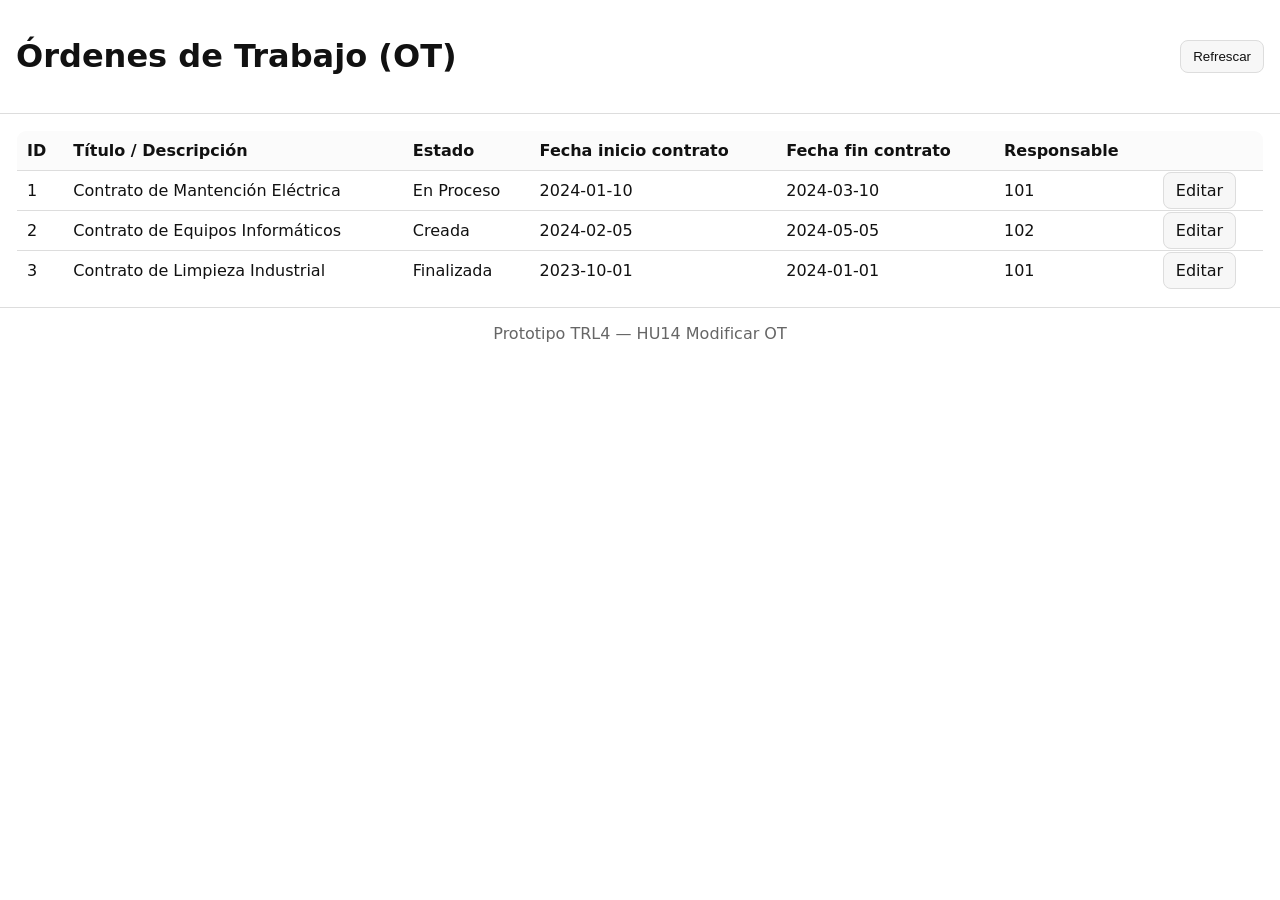
<file: hu14-modificar-ot/index.html>
<!doctype html>
<html lang="es">
<head>
  <meta charset="utf-8" />
  <meta name="viewport" content="width=device-width, initial-scale=1" />
  <title>HU14 – Modificar OT</title>
  <link rel="stylesheet" href="css/style.css" />
</head>
<body>
  <header class="topbar">
    <h1>Órdenes de Trabajo (OT)</h1>
    <div class="actions"><button id="btnRefrescar">Refrescar</button></div>
  </header>
  <main>
    <table class="tabla">
      <thead>
        <tr>
          <th>ID</th><th>Título / Descripción</th><th>Estado</th>
          <th>Fecha inicio contrato</th><th>Fecha fin contrato</th>
          <th>Responsable</th><th></th>
        </tr>
      </thead>
      <tbody id="otBody"></tbody>
    </table>
    <p id="vacio" class="muted" hidden>No hay OT para mostrar.</p>
  </main>
  <footer class="footer">Prototipo TRL4 — HU14 Modificar OT</footer>
  <script src="js/app.js"></script>
  <script>
    window.addEventListener('DOMContentLoaded', async () => {
      await App.init(); await App.listarOT();
      document.getElementById('btnRefrescar').onclick = () => App.listarOT();
    });
  </script>
</body>
</html>
</file>
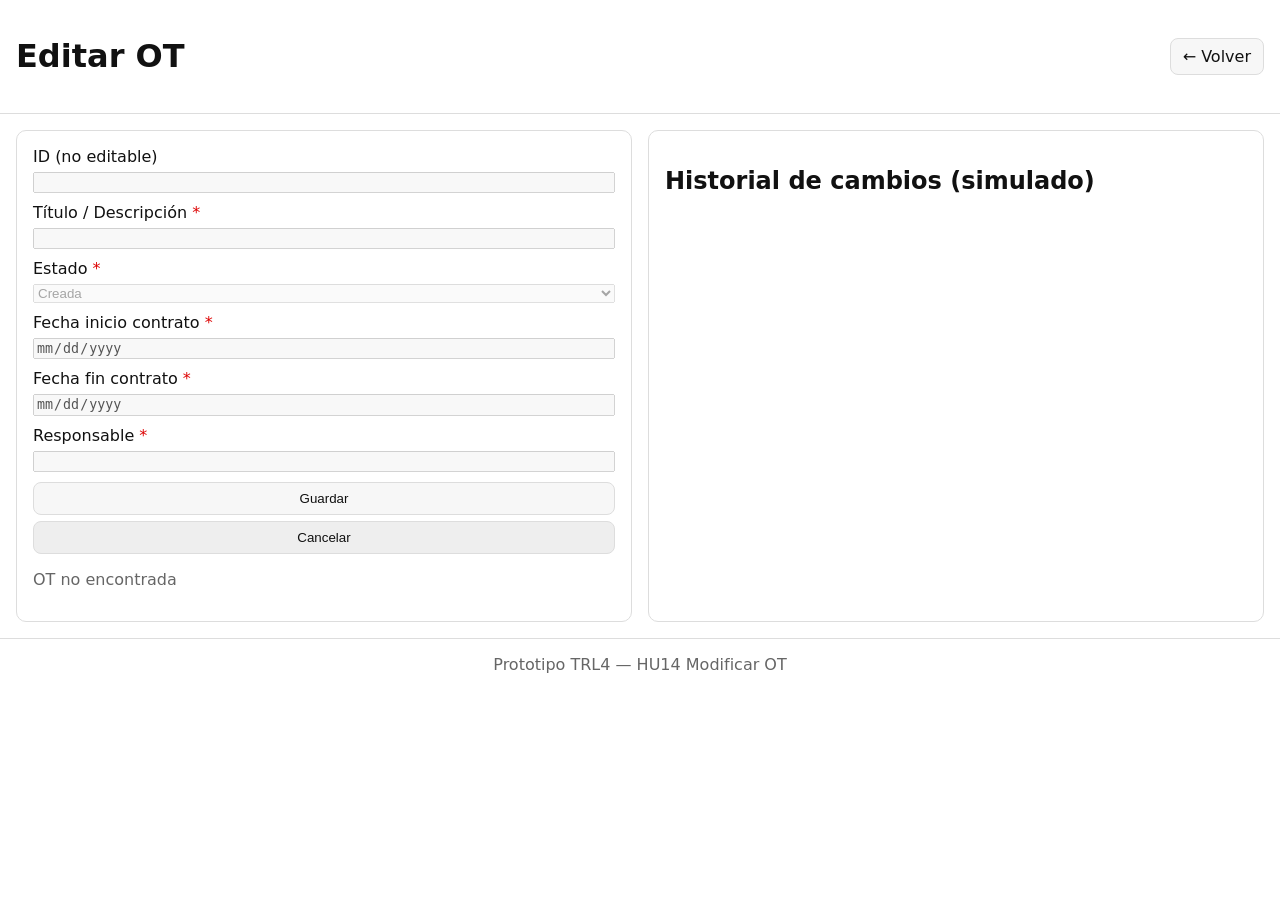
<file: hu14-modificar-ot/editar.html>
<!doctype html>
<html lang="es">
<head>
  <meta charset="utf-8" />
  <meta name="viewport" content="width=device-width, initial-scale=1" />
  <title>Editar OT</title>
  <link rel="stylesheet" href="css/style.css" />
</head>
<body>
  <header class="topbar">
    <h1>Editar OT</h1>
    <a class="btn" href="index.html">&larr; Volver</a>
  </header>

  <main class="grid">
    <form id="formOT" class="card">
      <div class="fila"><label>ID (no editable)</label><input id="id" type="text" disabled /></div>
      <div class="fila"><label>Título / Descripción <span class="req">*</span></label><input id="titulo" type="text" maxlength="160" required /></div>
      <div class="fila"><label>Estado <span class="req">*</span></label>
        <select id="estado" required>
          <option>Creada</option><option>En Proceso</option><option>En Revisión</option><option>Finalizada</option>
        </select></div>
      <div class="fila"><label>Fecha inicio contrato <span class="req">*</span></label><input id="fechaInicio" type="date" required /></div>
      <div class="fila"><label>Fecha fin contrato <span class="req">*</span></label><input id="fechaFin" type="date" required /></div>
      <div class="fila"><label>Responsable <span class="req">*</span></label><input id="responsable" type="number" min="1" required /></div>
      <div class="fila acciones"><button type="submit">Guardar</button><button type="button" class="sec" id="btnCancelar">Cancelar</button></div>
      <p id="msg" class="muted"></p>
    </form>

    <section class="card">
      <h2>Historial de cambios (simulado)</h2>
      <ul id="historial"></ul>
    </section>
  </main>

  <footer class="footer">Prototipo TRL4 — HU14 Modificar OT</footer>

  <script src="js/app.js"></script>
  <script>
    window.addEventListener('DOMContentLoaded', async () => {
      await App.init();
      App.cargarFormularioDesdeQS();
      document.getElementById('formOT').addEventListener('submit', App.guardar);
      document.getElementById('btnCancelar').onclick = () => location.href = 'index.html';
    });
  </script>
</body>
</html>
</file>
<file: hu14-modificar-ot/css/style.css>
*{box-sizing:border-box}
:root{--bg:#fff;--fg:#111;--muted:#666;--border:#ddd}
body{font-family:system-ui,Segoe UI,Roboto,Arial,sans-serif;margin:0;color:var(--fg);background:var(--bg)}
.topbar{display:flex;align-items:center;justify-content:space-between;padding:16px;border-bottom:1px solid var(--border);background:#fff;position:sticky;top:0}
.actions{display:flex;gap:8px}
button,.btn{padding:8px 12px;border:1px solid var(--border);border-radius:8px;background:#f7f7f7;cursor:pointer;text-decoration:none;color:inherit}
button.sec{background:#eee}
main{padding:16px}
.tabla{width:100%;border-collapse:collapse;background:#fff;border:1px solid var(--border);border-radius:10px;overflow:hidden}
.tabla th,.tabla td{border-bottom:1px solid var(--border);padding:10px;text-align:left}
.tabla th{background:#fbfbfb}
.muted{color:var(--muted)}
.footer{padding:16px;border-top:1px solid var(--border);text-align:center;color:var(--muted)}
.card{background:#fff;border:1px solid var(--border);border-radius:10px;padding:16px}
.grid{display:grid;grid-template-columns:1fr 1fr;gap:16px}
.fila{display:flex;flex-direction:column;gap:6px;margin-bottom:10px}
.req{color:#d00}.error{color:#b00020}.ok{color:#0a7a2f}
@media (max-width:900px){.grid{grid-template-columns:1fr}}
</file>
